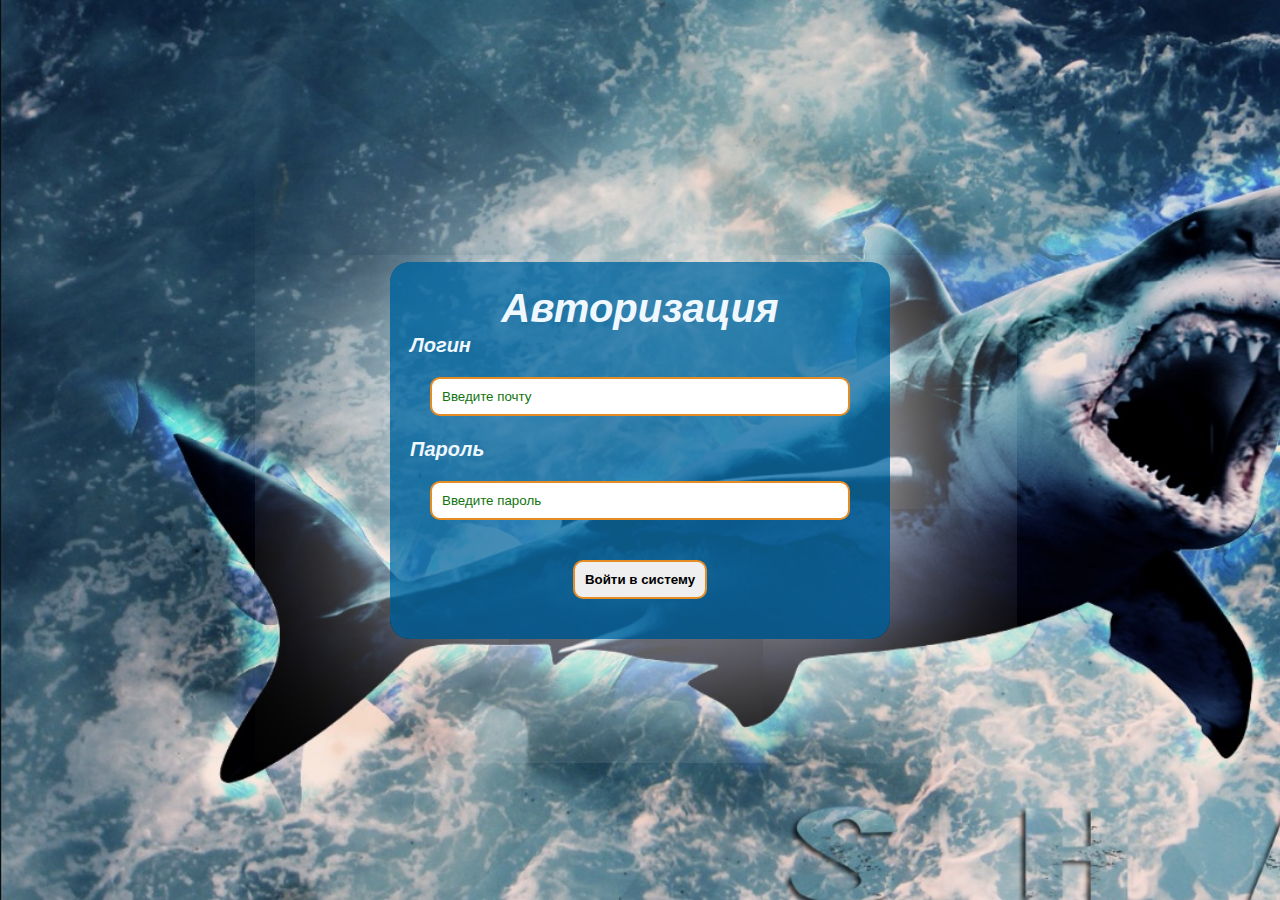
<file: index.html>
<!DOCTYPE html>
<html lang="en">
<head>
    <meta charset="UTF-8">
    <meta http-equiv="X-UA-Compatible" content="IE=edge">
    <meta name="viewport" content="width=device-width, initial-scale=1.0">
    <title>Вход на страницу</title>
    <link rel="stylesheet" href="./assets/styles/style.css">
</head>
<body id="auth_page">
    <form action="./main.html" class="auth-form" id="form1">
        <h1>Авторизация</h1>
        <label for="email-1">Логин</label>
        <input type="email" required placeholder="Введите почту" id="email-1">
        <label for="password-1">Пароль</label>
        <input type="password" required placeholder="Введите пароль" id="password-1">
        <button> Войти в систему</button>
    </form>
    <form action="" class="auth-form" id="Form2"></form>
    
</body>

</html>
</file>
<file: assets/styles/style.css>
@import url('https://fonts.googleapis.com/css2?family=Wix+Madefor+Text:ital,wght@0,400;0,500;0,600;0,700;0,800;1,400;1,500;1,600;1,700;1,800&display=swap');

.auth-form label {

}
html{
    font-size: 14px;
}
* {
    margin: 0;
    padding: 0;
    box-sizing: border-box;
}
a{
    text-decoration: none;
    color: black;
}
.container {
    width: 1024px;
    margin: 0 auto;
    
}
.row{
    display: flex;
}
.col-3{
    width: 25%;
}
.fd-column{
    flex-direction: column;
}
.jc-centre{
    justify-content: center;
}
.jc-end{
    justify-content: end;
}
.jc-between{
    justify-content: space-between;
}
.jc-around{
    justify-content: space-around;
}
.ali-centre{
    align-items: center;
}
.ali-end{
    align-items: end;
}
.wrap{
    flex-wrap: wrap;
}
.section-welcome .logo {
    display: flex;
    align-items: center;
}
.grid{
    display: grid;
}
#auth_page {
    background: url(../imgs/акула.jpg);
    background-size: cover;
    height: 100vh;
    display: flex;
    align-items: center;
}

#form1 {
    background: rgba(14, 114, 172, 0.774);
    width: 500px;
    margin: 0 auto;
    display: flex;
    flex-direction: column;
    padding: 20px;
    border-radius: 20px;
    color: aliceblue;
    font-family: 'Wix Madefor Text', sans-serif;
    font-weight: 800;
    font-size: 20px;
    font-style: italic;
    box-shadow: 0 0 200px white;
}

.auth-form button,
.auth-form input {
    padding: 10px;
    border-radius: 10px;
    margin: 20px;
    border: 2px solid rgb(230, 140, 37);
}

.auth-form input::placeholder {
    color: rgb(15, 117, 14);
}

.auth-form button {
    max-width: 50%;
    align-self: center;
    font-weight: 800;
}

.auth-form button:active {
    background-color: chartreuse;
    color: firebrick;
}

.auth-form button:hover {
    cursor: pointer;
    background-color: rgb(230, 140, 37);
    color: aliceblue;
    transition: 1s;
}

.auth-form input:focus {
    transition: 1s;
    outline: 3px solid blueviolet;
}

.auth-form h1 {
    text-align: center;
    transition: 1s;
}

.auth-form h1:hover {
    color: blueviolet;
    transition: .5s;
}

.section-welcome {
    background-image: linear-gradient(rgba(0, 0, 0, 0.068), rgba(0, 0, 0, 0.774)),
        url(https://mobimg.b-cdn.net/v3/fetch/5b/5b4525bdb3c634f894deaf1cc41532be.jpeg);
    background-size: cover;
    padding-bottom: 20px;
}



.section-welcome img {
    width: 5%;
}

.section-welcome .container {
    display: flex;
}

.section-welcome .navigation {
    padding: 20px;
}

.section-welcome .navigation ul {
    display: flex;
    list-style: none;
}

.section-welcome .navigation a {
    color: white;
    text-decoration: none;
    padding: 20px;
    margin: 0 20px;
    text-transform: uppercase;
    font-weight: 600;
}

/* Снизу 2 обращения */
/* .section-welcome .flex-direction{
    flex-direction: column;
    text-align: center;
} */
.section-welcome .container:nth-child(2) {
    flex-direction: column;
    color: white;
    margin: 200px auto 0 auto;
}

.section-welcome .container:nth-child(2) h1 {
    flex-direction: column;
    text-align: center;
    color: white;
    margin-top: 200px;
    font-weight: 56px;
}

.section-welcome .container:nth-child(2) h2 {
    flex-direction: column;
    text-align: center;
    font-weight: 500;
    font-size: 14px;
}
.section-welcome .container:nth-child(2) .row{
    margin-top: 100px;
}
.section-welcome .container:nth-child(2) .row .col-3 {
    padding: 0 10px;
    text-align: start;
    color: wheat;
}
.section-welcome .container:nth-child(2) .row .line {
    width: 100%;
    height: 3px;
    background-color: aliceblue;
}
.section-welcome .container:nth-child(2) .row .line::after {
    transition: .8s;
    display: block;
    content: "";
    width: 30%;
    height: 3px;
    background-color: rgb(151, 59, 16);
}
.section-welcome .container:nth-child(2) .row .col-3:hover .line::after {
    transition: .5s;
    display: block;
    content: "";
    width: 90%;
    height: 3px;
    background-color: rgb(151, 59, 16);
}
.section-srvices{
    margin: 50px 0;
}
.section-srvices .item{
    width: 15%;
    margin: 0 20px;
    background-color: rgb(97, 187, 187);
    box-shadow: 0 0 20px gray;
    border-radius: 10px; 
    padding: 10px;

}
.section-srvices .item:hover{
    transform: scale(1.2) translate(10%, 10%);
    z-index: 100;
}
.section-srvices .item i{
    font-size: 100px;
}
.section-srvices .item h2{
    font-size: 20px;
    text-align: center;
    margin-top: 20px;
}
.section-grid .grid{
    grid-template-columns: 1fr 1fr 1fr 1fr;
    grid-template-rows: repeat(5, 1fr);
    gap: 20px 20px;
}
.section-grid .grid .item{
    background: gray;
    flex-direction: column;
    box-shadow: 0 0 10px gray;
    background-color: blanchedalmond;
    border-radius: 10%;
}
.section-grid .grid .item:nth-child(1){
    grid-row-start: 1;
    grid-row-end: 3;

}
.section-grid .grid .item:nth-child(2){
    grid-row-start: 2;
    grid-row-end: 4;
}
.section-grid .grid .item:nth-child(3){
    grid-row-start: 3;
    grid-row-end: 5;
    grid-column-start: 3;
}
.section-grid .grid .item:nth-child(4){
    grid-row-start: 4;
    grid-row-end: 6;
    grid-column-start: 4;
}
.section-grid .grid .item .icon{
    width: 30%;
    padding: 20px;
    background-color: rgb(172, 112, 22);
    fill:rgb(138, 25, 230);
    border-radius: 10px;
    margin-top: -40px;
    margin-bottom: 20px;

}
.section-grid .grid .item img{
    width: 100%;
}
.section-grid .grid .item .txt h2{
    text-transform: uppercase;
    color: rgb(41, 209, 55);
    font-weight: 700;
}
.section-grid .grid .item .txt p{
    text-transform: lowercase;
    color: rgb(19, 1, 1);
    font-size: 14px;
    text-align: justify;
}
.selection-carousel{
    background-color: gray;
}
.slide .hider{
    overflow: hidden;
    width: 100%;
}
.slide .hider .images-line{
    width: 300%;
    height: 800px;
    display: flex;
}
/*оставить анимация для карусели*/
.selection-carousel .hider .images-line .image{

    animation: carousel 10s infinite alternate ease-in-out;
} 
.slide .images-line .image{
    width: calc(100%/3);
    position: relative;
    height: 100%;
    /*animation: carousel 10s infinite alternate ease-in-out;*/
}
.slide .hider .images-line img{
    height: 100%;
    width: 100%;
    object-fit: cover;
   
}
.slide .hider .images-line .image .info{
    position: absolute;
    bottom: 0;
    color: white;
    background: rgba(128, 128, 128, 0.336);
    text-align: center;
    display: flex;
    flex-direction: column;
    align-items: center;
    padding: 20px;
}
.slide .hider .images-line image .info >*{
    width: 80%;
}
.slide input{
    display: none;
}

#slide1:checked~.images-line .image{
    transition: 5s;
    transform: translateX(0);
}
#slide2:checked~.images-line .image{
    transition: 5s;
    transform: translateX(-100%);
}
#slide3:checked~.images-line .image{
    transition: 5s;
    transform: translateX(-200%);
}
/*переключение состояния индекаторов на активное*/
#slide1:checked~.labels label:ntn-child(1){
    transition: .5s;
    width: 60px;
    background-color: black;
    box-shadow: 0 0 20px white;
}
#slide2:checked~.labels label:ntn-child(2){
    transition: .5s;
    width: 60px;
    background-color: black;
    box-shadow: 0 0 20px white;
}
#slide3:checked~.labels label:ntn-child(3){
    transition: .5s;
    width: 60px;
    background-color: black;
    box-shadow: 0 0 20px white;
}
/*обычный вид лэйблов (индикторов)*/
.selection-slider .hider{
    position: relative;
}
.slide .labels{
    position: absolute;
    bottom: 20%;
    width: 150px;
    left: calc(50%);
    transform: translateX(-75px);
    display:  flex;
    justify-content: space-between;
    z-index: 1;
}
.slide .labels label{
    transition: .5s;
    width: 30px;
    height: 30px;
    border-radius: 15px;
    background-color: rgb(61, 60, 60);
    border: 1px solid rgb(17, 17, 17);
}
@keyframes carousel{
    0%,20%{
        transform: translateX(0);
    }
    30%, 70%{
        transform: translateX(-100%);
    }
    80%,100%{
        transform: translateX(-200%);
    }
}
.section-line .item{
    width: 30%;
    height: 300px;
    background-color: gray;
}
.section-line .item h2{
    font-size: 2rem;
}
.section-line .item p{
    font-size: 0.75rem;
}
@media screen and (max-width:900px) {
    .container{
        width: 700px;
    }
    .section-srvices .item{
        width: 30%;
    }
    .section-srvices .container > .row{
        justify-content: space-around;
    }
    .section-grid .grid{
        grid-template-columns: 1fr 1fr;
        grid-template-rows: 1fr 1fr;
    }
    .section-grid .grid .item:nth-child(1){
        grid-row: 1/2;
        grid-column: 1/2;
    }
    .section-grid .grid .item:nth-child(2){
        grid-row: 1/2;
        grid-column: 2/3;
    }
    .section-grid .grid .item:nth-child(3){
        grid-row: 2/3;
        grid-column: 1/2;
    }
    .section-grid .grid .item:nth-child(4){
        grid-row: 2/3;
        grid-column: 2/3;
    }
    .section-line.container{
        flex-direction: column;
        align-items: center;
    }
    .section-line .item{
        width: 90%;
        font-size: 10px;
    }
   @media screen and(max-width: 700px) {
    .container{
        width: 100%;
    }
   }
}
</file>
